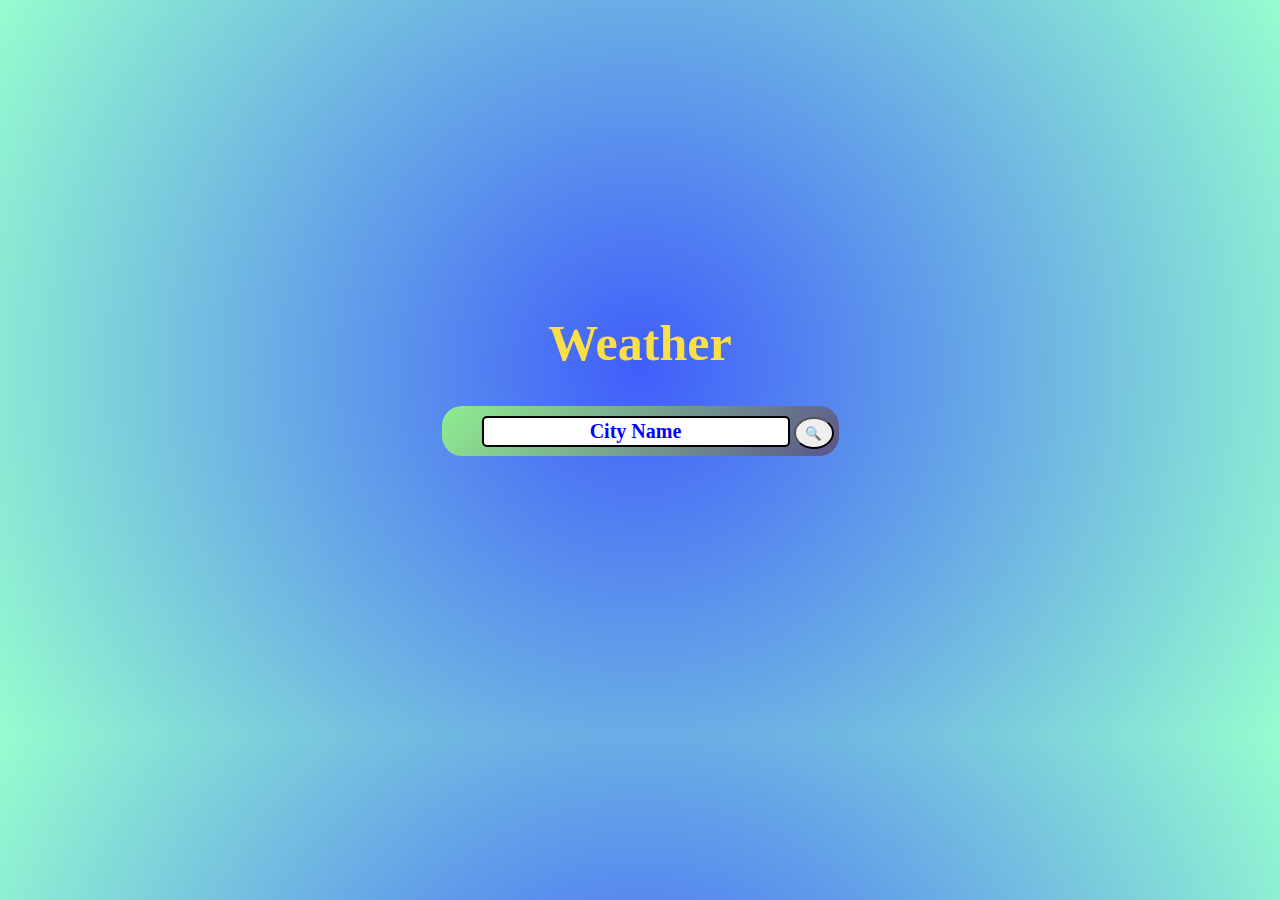
<file: task2_weather/index.html>
<!DOCTYPE html>
<html lang="en">
<head>
    <meta charset="UTF-8">
    <meta name="viewport" content="width=device-width, initial-scale=1.0">
    <title>Document</title>
    <link rel="stylesheet" href="style.css">
</head>
<body>
    <h1 class="h1-weather">Weather</h1>
    <div class="card">
        <div class="search">
        <input type="text" id="city-value" placeholder="City Name">
        <button id="but">🔍</button>
        </div>
        <div class="error">
            <p>Invalid City Name</p>
        </div>
        <div class="info">
            <h1 id="wicon"></h1>
            <h1 id="temp"></h1>
            <h2 id="city"></h2>
        
            <div class="hum-wind">
                <ul>
                    <li>Humidity:<span id="humidity"></span></li>
                    <li class="wind">WindSpeed:<span id="wind"></span></li>
                </ul>
            </div>
       
        </div>
    </div>




    <script src="script.js">

    </script>
</body>
</html>
</file>
<file: task2_weather/style.css>
body{
    display: flex;
    flex-direction: column;
    justify-content: center;
    align-items: center;
    height: 80vh;
    background: rgb(63,94,251);
    background: radial-gradient(circle, rgba(63,94,251,1) 0%, rgba(70,252,170,0.571953781512605) 100%);
   
}
.h1-weather{
    font-size: 50px;
    color:#fcde46;
    font-family:cursive;
    
}
.search{
    border-radius: 20px;
    background-image: linear-gradient(135deg,lightgreen,#5b548a);
    height:50px;

}
#city-value{
    width:300px;
    text-align: center;
    height: 25px;
    border-radius: 5px;
    border: 2px solid black;
    color:blue;
    font-family: cursive;
    font-size: 20px;
    margin-top: 10px;
    margin-left: 40px;

}
button{
    border-radius: 50%;
    height:32px;
    width: 40px;
    margin-right: 5px;
    transition: all 0.3s ease; 
    cursor: pointer;
}
#city-value::placeholder{
    color:white;
    font-weight: bold;
    font-family:cursive;
    color:blue;
}
.info{
   
    height:400px;
    margin-top: 20px;
    border-radius: 20px;
    
    text-align: center;
    transition: all 0.3s ease; 
    background-image: linear-gradient(160deg,rgb(11, 241, 11),skyblue,skyblue);
    display: none;
    color:white;
    font-family:cursive;
    font-weight: bold;
}
#wicon{
    font-size: 90px;
    padding-top: 20px;
    
  }
  

#temp{
    margin-bottom:20px ;
}

ul{
    list-style-type: none;
    display: flex;
    font-size: 17px;
    
}
li{
    padding:20px;
}
.error{
    text-align: center;
    font-weight: bold;
    font-size: 20px;
    display: none;
    transition: all 0.3s ease; 

}
@media only screen and (max-width:600px){
    .search
    {   margin-left:20px;
        width:390px;
        display: flex;
    }
    #city-value{
        margin-right: 10px;
        font-family:Georgia, 'Times New Roman', Times, serif;
    }
    #but{
        margin-top: 10px; 
    }
    #city-value::placeholder{
        font-family:Georgia, 'Times New Roman', Times, serif
    }
    .h1-weather{
        font-family:'Gill Sans', 'Gill Sans MT', Calibri, 'Trebuchet MS', sans-serif;
    }
    .info{
        font-family:Verdana, Geneva, Tahoma, sans-serif;
    }
    
}
</file>
